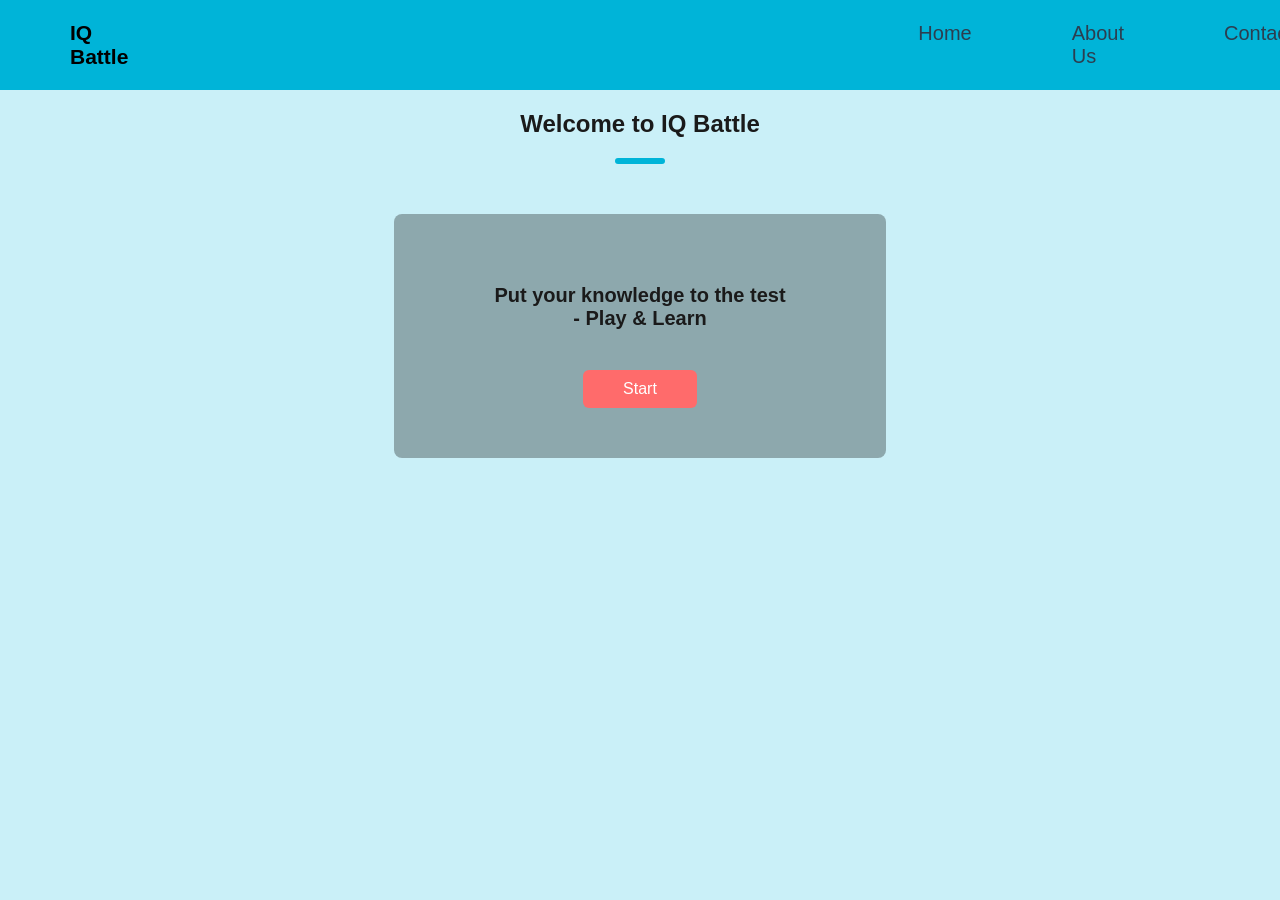
<file: index.html>
<!DOCTYPE html>
<html lang="en">

<head>
    <meta charset="UTF-8">
    <meta name="viewport" content="width=device-width, initial-scale=1.0">
    <title>Quiz Game</title>
    <link rel="stylesheet" href="style.css" />
</head>

<body>
    <div class="navbar">
        <h3 class="nav-name">IQ Battle</h3>
        <ul class="nav-data">
            <li><a href="#">Home</a></li>
            <li><a href="#">About Us</a></li>
            <li><a href="#">Contact</a></li>
        </ul>
    </div>
    <section class="main-body">
        <div class="outer">
            <h1>Welcome to IQ Battle</h1>
            <div class="line"></div>
            <div class="inner">
                <h3>Put your knowledge to the test <br /> - Play & Learn</h3>
                <button class="begin" onclick="viewPopUp()">Start</button>
            </div>
        </div>
    </section>

    <section class="pop-up">
        
        <div class="popup-content">
            <span onclick="hidePopup()">&times;</span>
            <h3>Choose your game</h3>
            <div class="popup-dropdowns">
                <select name="" id="category">
                    <option value="">Random</option>
                    <option value="9">General knowledge</option>
                    <option value="17">Science</option>
                    <option value="19">Maths</option>
                    <option value="23">History</option>
                    <option value="21">Sports</option>
                </select>
                <select name="" id="difficulty">
                    <option value="easy">Easy</option>
                    <option value="medium">Medium</option>
                    <option value="hard">Hard</option>
                </select>
            </div>
            <button id="startbtn" onclick="onStartGameButtonClicked()">Start</button>
        </div>
    </section>


    <script src="script.js"></script>
</body>

</html>
</file>
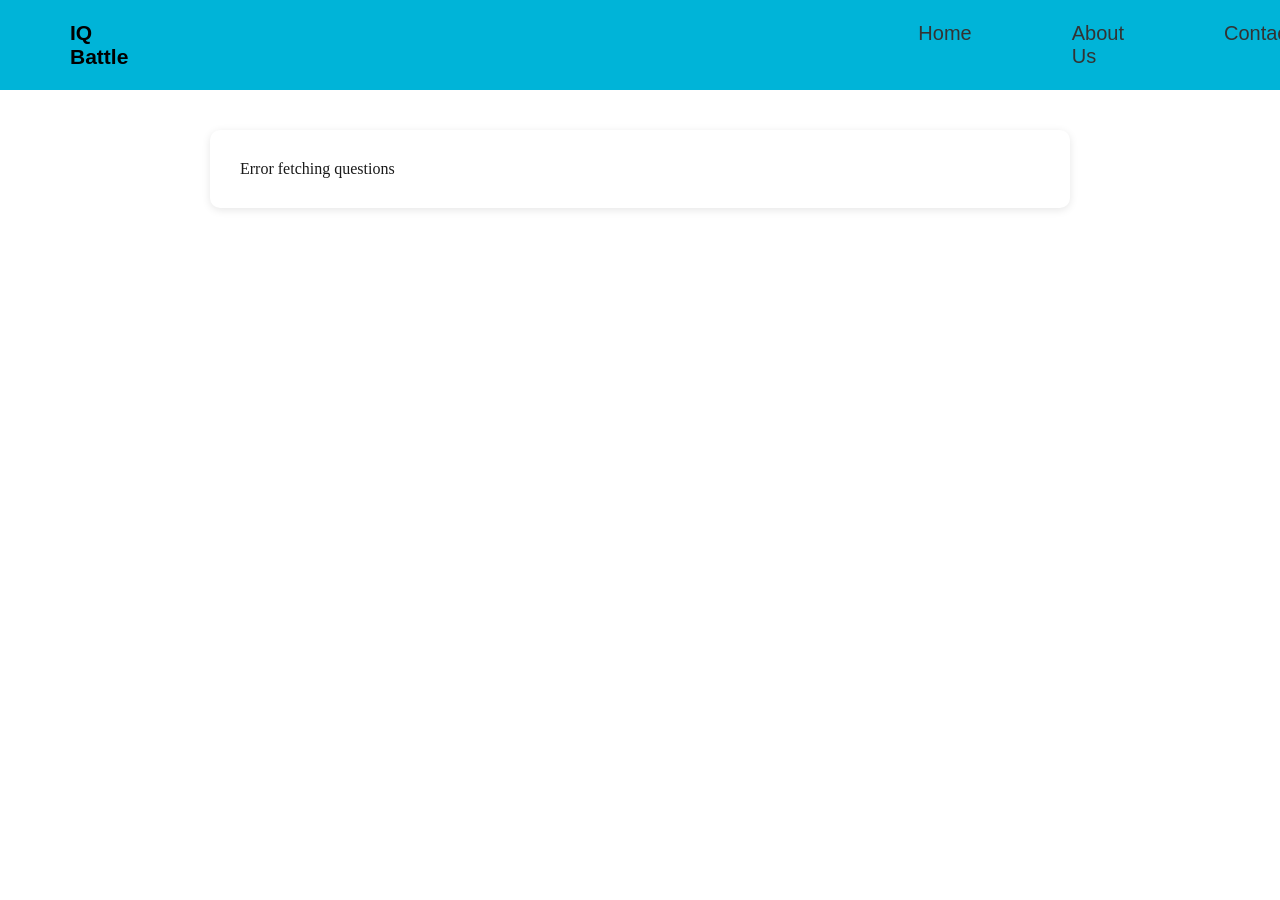
<file: quiz.html>
<!DOCTYPE html>
<html lang="en">
<head>
    <meta charset="UTF-8">
    <meta name="viewport" content="width=device-width, initial-scale=1.0">
    <title>Document</title>
    <link rel="stylesheet" href="quiz.css">
</head>
<body>
    <div class="navbar">
        <h3 class="nav-name">IQ Battle</h3>
        <ul class="nav-data">
            <li><a href="index.html">Home</a></li>
            <li><a href="#">About Us</a></li>
            <li><a href="#">Contact</a></li>
        </ul>
    </div>
    <div id="quiz-container"></div>

    <script src="quiz.js"></script>
</body>
</html>
</file>
<file: style.css>
body{
    margin: 0;
    background-color: #caf0f8;
    font-family: 'Poppins',sans-serif;
}

.navbar{
    display: flex;
    flex-direction: row;
    background-color: #00b4d8;
    font-family: 'Montserrat',sans-serif;
}
.nav-name{
    margin-left: 70px;
    font-size: 21px;
}
.nav-data{
    list-style: none;
    display: flex;
    gap: 100px;
    margin-top: auto;
    margin-bottom: auto;
    margin-left: 750px;
    margin-right: 30px;
}
.nav-data li{
    font-size: 20px;
}
.nav-data li a{
    text-decoration: none;
    color: #2c3e50;
}
.main-body{
    height: 1vh;
    width: auto;
    color: #1a1a1a;
}

.outer{
    display: flex;
    flex-direction: column;
    justify-content: center;
    align-items: center;
}
.line{
    height: 6px;
    width: 50px;
    border-radius: 4px;
    background-color: #00b4d8;
}

.inner{
    margin-top: 50px;
    background-color: rgba(0, 0, 0, 0.3);
    padding: 50px 100px;
    border-radius: 8px;
    display: flex;
    flex-direction: column;
    justify-content: center;
    align-items: center;
}
.inner h3{
    font-size: 20px;
    text-align: center;
}
.inner button{
    background-color: #ff6b6b;
    color: white;
    border: none;
    padding: 10px 40px;
    border-radius: 6px;
    cursor: pointer;
    font-size: 16px;
    margin-top: 20px;
}

.pop-up{
    display: none;
    position: fixed;
    width: 100%;
    height: 100%;
    background-color: rgba(0, 0, 0, 0.6);
    backdrop-filter: blur(2px);
    justify-content: center;
    align-items: center;
}
.popup-content{
    background-color: white;
    color: #333;
    padding: 30px;
    width: 400px;
    text-align: center;
    position: relative;
    border-radius: 10px;
}
.popup-content span{
    position: absolute;
    right: 20px;
    font-size: xx-large;
    cursor: pointer;
}
.popup-content h3{
    font-size: 24px;
}
.popup-dropdowns{
    margin-top: 35px;
    display: flex;
    align-items: center;
    justify-content: center;
    gap: 20px;
}
.popup-dropdowns select{
    width: 170px;
    height: 30px;
    font-size: 16px;
}
.popup-content button{
    margin-top: 20px;
    background-color: #ff6b6b;
    border: none;
    padding: 10px 40px;
    border-radius: 6px;
    cursor: pointer;
    text-decoration: none;
    color: white;
    font-size: 16px;
}


@media (max-width: 768px){
    .navbar{
        /* Change to column layout to stack name and links */
        flex-direction: column; 
        align-items: flex-start; /* Align items to the left */
        padding: 15px 20px;
    }

    .nav-name{
        margin-left: 0; /* Reset margin */
        margin-bottom: 10px; /* Space between name and links */
    }

    .nav-data{
        /* Let the links wrap naturally and take full width */
        width: 100%;
        margin: 0; 
        justify-content: space-around; /* Spread links evenly */
        gap: 15px 10px; /* Vertical and horizontal gap */
        flex-wrap: wrap; 
        padding-bottom: 5px;
    }
    
    .nav-data li{
        flex-basis: auto; /* Allow items to size naturally */
    }

    .question-header{
        /* Ensure the question header is always on top */
        display: flex;
        flex-direction: column;
    }

    .question-header h3{
        /* Reset padding for better flow when question count is static */
        padding-right: 0; 
        margin-top: 0;
        order: 2; /* Place question text below the count on small screens */
    }

    .question-header p{
        /* Make question count static and move it to the top right */
        position: static;
        text-align: right;
        margin-top: 0;
        margin-bottom: 10px;
        order: 1; /* Place question count on top */
    }

    #quiz-container{
        margin: 15px; /* Ensure a minimum margin on the sides */
        padding: 18px;
    }
    
    .question-text{
        font-size: 18px;
        margin-top: 30px; /* Reduce top margin */
    }
}

/* 🤳 Extra Small Devices (Smartphones) - Max 480px */
@media (max-width: 480px){
    .nav-name{
        font-size: 18px;
    }

    .nav-data{
        /* In very small screens, stack links more clearly */
        flex-direction: column; 
        align-items: flex-start;
        gap: 5px;
        margin-top: 5px;
    }
    .nav-data li{
        font-size: 16px;
    }

    #quiz-container{
        /* Reduce overall size and padding for smaller screens */
        margin: 10px;
        padding: 15px;
    }
    
    .question-header h3{
        font-size: 20px;
    }
    
    .question-header p{
        font-size: 20px;
    }

    .result-container{
        padding: 20px;
        margin: 40px 10px;
    }

    .result-container h2{
        font-size: 24px;
    }

    .result-container p{
        font-size: 18px;
    }
    
    .result-container button{
        /* Stack buttons vertically if needed, or adjust padding */
        display: block;
        width: 100%;
        margin: 8px 0;
    }
}
</file>
<file: quiz.css>
body{
    padding: 0;
    margin: 0;
    box-sizing: border-box;
}
.navbar{
    display: flex;
    flex-direction: row;
    background-color: #00b4d8;
    font-family: 'Montserrat',sans-serif;
}
.nav-name{
    margin-left: 70px;
    font-size: 21px;
}
.nav-data{
    list-style: none;
    display: flex;
    gap: 100px;
    margin-top: auto;
    margin-bottom: auto;
    margin-left: 750px;
    margin-right: 30px;
}
.nav-data li{
    font-size: 20px;
}
.nav-data li a{
    text-decoration: none;
    color: #333;
}

#quiz-container{
    position: relative;
    max-width: 800px;
    margin: 40px auto;
    background: white;
    padding: 30px;
    border-radius: 10px;
    box-shadow: 0px 2px 8px rgba(0,0,0,0.1);
    color: #1a1a1a;
}

.question-header h3{
    font-size: 24px;
    margin-bottom: 20px;
}
.question-header p{
    position: absolute;
    right: 40px;
    top: 33px;
    font-size: 24px;
}
.question-text{
    font-size: 20px;
    margin-top: 50px;
}
.option-button{
    display: block;
    width: 100%;
    padding: 12px;
    margin: 8px 0;
    border: 1px solid #d1d1d1;
    background: #eeeeee;
    border-radius: 6px;
    cursor: pointer;
    text-align: left;
    font-size: 16px;
    transition: 0.3s;
}
.option-button:hover {
    background: #dff6ff;
    border-color: #00b4d8;
}
#feedback-message{
    font-size: 18px;
    font-weight: 600;
    margin-top: 15px;
    padding: 12px 15px;
    width: fit-content;
    border-radius: 8px;
    display: flex;
    align-items: center;
    gap: 8px;
}
.correct-text{
    padding: 5px;
    background-color: #d4f8d4;
    color: #087f23;
    border-left: 6px solid #4caf50;
}
.incorrect-text{
    padding: 5px;
    background-color: #fde2e4;
    color: #b00020;
    border-left: 6px solid #ff4d4d;
}
#next-button{
    padding: 12px 25px;
    background: #00b4d8;
    color: white;
    border: none;
    border-radius: 6px;
    font-size: 16px;
    margin-top: 20px;
    cursor: pointer;
    transition: 0.3s;
}
#next-button:disabled{
    background: #bdbdbd;
    cursor: not-allowed;
}
#next-button:hover:not(:disabled) {
    background: #0096c7;
}

.result-container {
    max-width: 600px;
    margin: 60px auto;
    background: white;
    padding: 40px;
    border-radius: 15px;
    text-align: center;
    box-shadow: 0px 6px 18px rgba(0,0,0,0.1);
}
.result-container h2 {
    font-size: 32px;
    color: #1d3557;
    margin-bottom: 15px;
}
.result-container p{
    font-size: 22px;
    font-weight: 500;
    color: #525252;
    margin-bottom: 25px;
}
.result-container button{
    padding: 12px 22px;
    font-size: 16px;
    border: none;
    border-radius: 8px;
    cursor: pointer;
    margin: 10px;
    transition: 0.3s ease;
}
.srt-btn{
    background-color: #00b4d8;
    color: white;
}
.srt-btn:hover{
    background-color: #0096c7;
}
.home-btn{
    background: #f1f1f1;
    border: 1px solid #ccc;
}
.home-btn:hover{
    background: #e0e0e0;
}


@media (max-width: 992px){
    .nav-data{
        gap: 35px;
        flex-wrap: wrap;
    }

    #quiz-container{
        margin: 20px;
        padding: 25px;
    }
}

@media (max-width: 768px){
    .navbar{
        justify-content: center;
        text-align: center;
        gap: 15px;
        padding: 12px 20px;
    }

    .nav-data{
        gap: 20px;
        flex-wrap: wrap;
    }

    .question-header p{
        position: static;
        text-align: right;
        margin-top: 10px;
    }

    #quiz-container{
        padding: 20px;
    }

    .question-text{
        font-size: 18px;
    }

    .option-button{
        font-size: 15px;
    }
}

@media (max-width: 480px){
    .nav-name{
        font-size: 18px;
    }

    .nav-data li{
        font-size: 16px;
    }

    .result-container{
        padding: 25px;
    }

    .result-container h2{
        font-size: 26px;
    }
}
</file>
